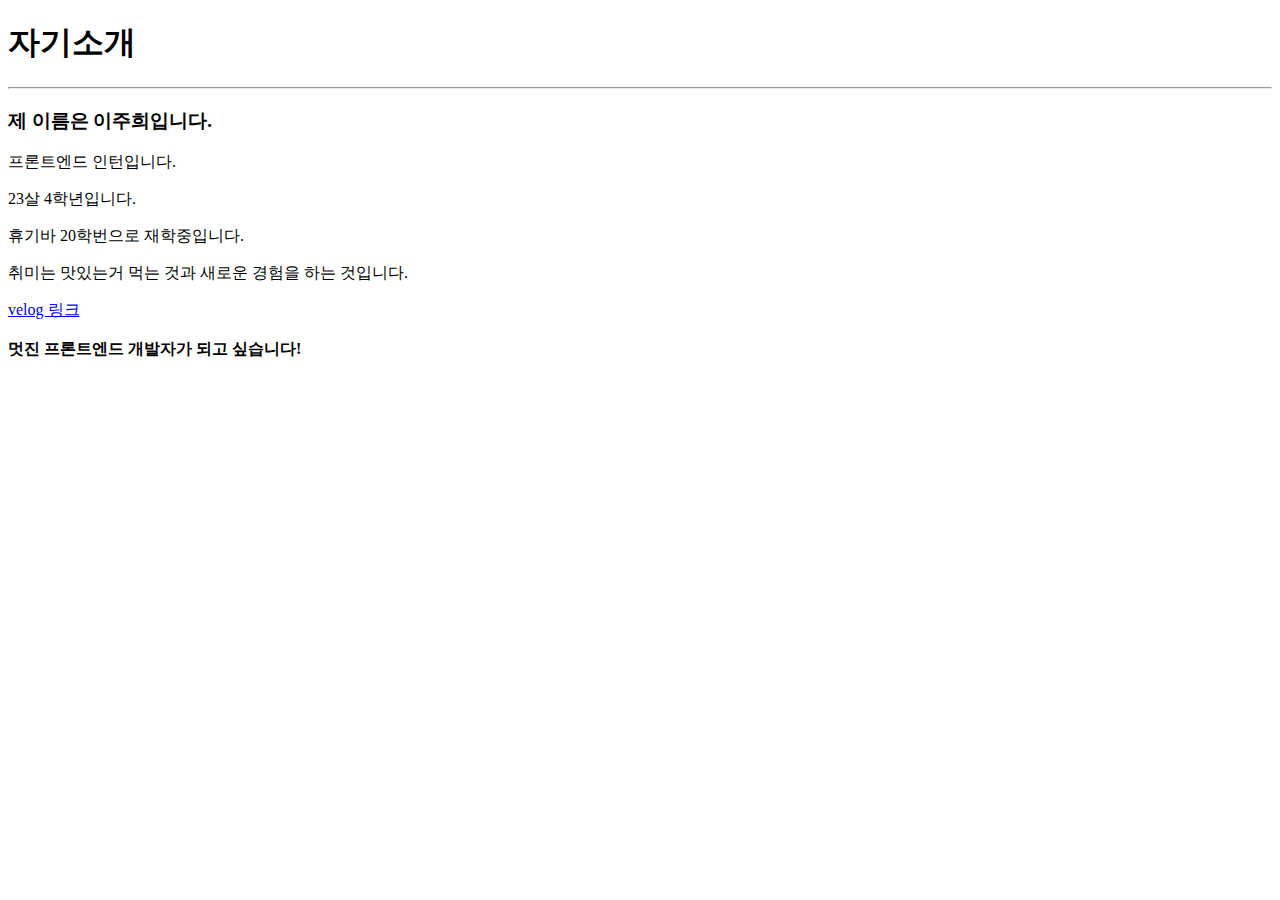
<file: week1/css 실습/자기소개.html>
<!DOCTYPE html>
<html lang="en">
  <head>
    <meta charset="UTF-8" />
    <meta http-equiv="X-UA-Compatible" content="IE=edge" />
    <meta name="viewport" content="width=device-width, initial-scale=1.0" />
    <title>Document</title>
  </head>
  <body>
    <h1>자기소개</h1>
    <hr />
    <h3>제 이름은 이주희입니다.</h3>
    <p id="first">프론트엔드 인턴입니다.</p>
    <p class="seconde">23살 4학년입니다.</p>
    <p>휴기바 20학번으로 재학중입니다.</p>
    <p>취미는 맛있는거 먹는 것과 새로운 경험을 하는 것입니다.</p>
    <a href="https://velog.io/@049494">velog 링크</a>
    <br /><br />
    <strong>멋진 프론트엔드 개발자가 되고 싶습니다!</strong>
  </body>
</html>
</file>
